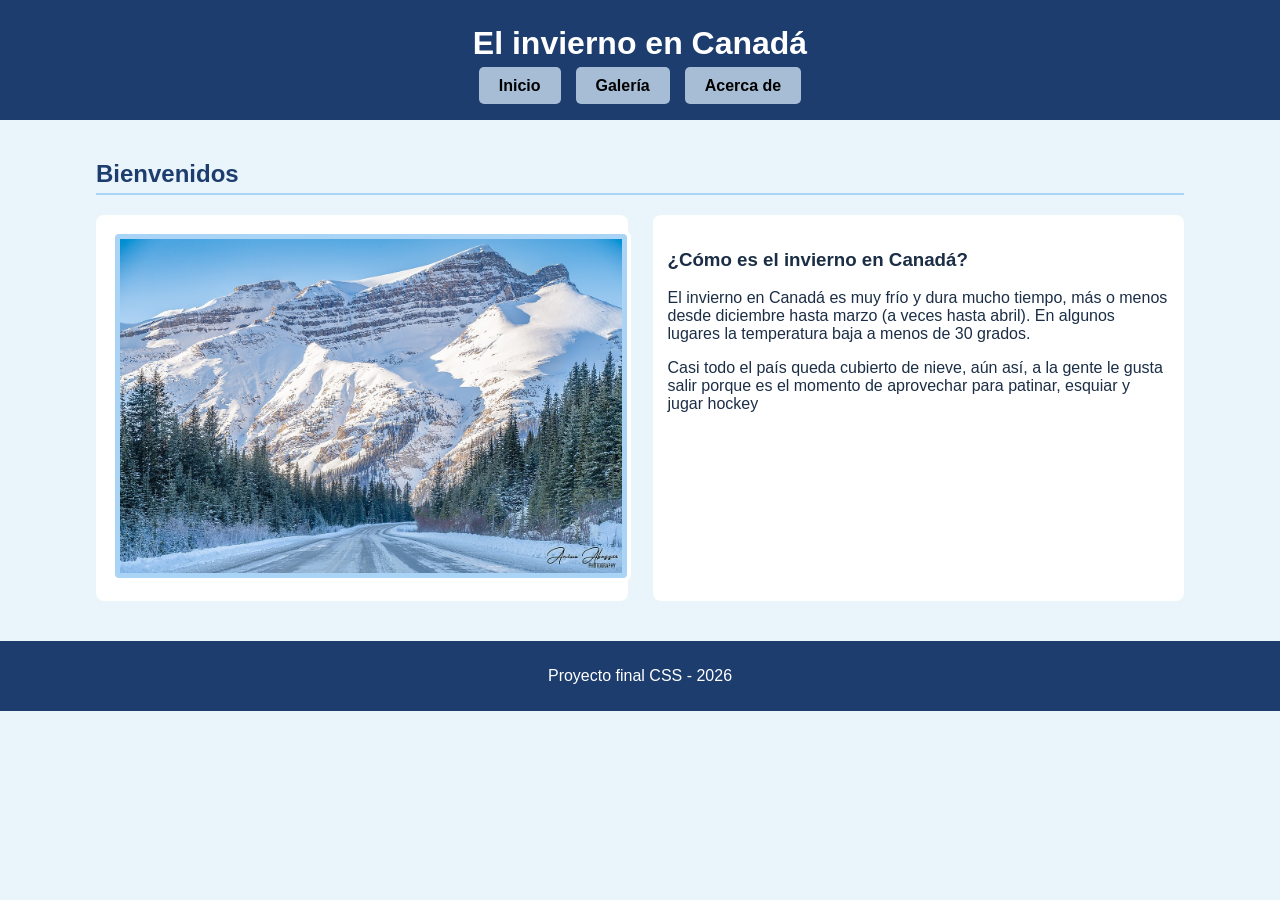
<file: index.html>
<!DOCTYPE html>
<html lang="es">
<head>
    <meta charset="UTF-8">
    <meta name="viewport" content="width=device-width, initial-scale=1.0">
    <title>El invierno en Canadá</title>
    <link rel="stylesheet" href="css/estilos.css">
</head>
<body>
    <a class="skip-link" href="#contenido">Saltar al contenido principal</a>

    <header>
        <h1>El invierno en Canadá</h1>
        <nav>
            <ul>
                <li><a href="index.html">Inicio</a></li>
                <li><a href="galeria.html">Galería</a></li>
                <li><a href="acerca.html">Acerca de</a></li>
            </ul>
        </nav>
    </header>

    <main id="contenido">
        <h2>Bienvenidos</h2>

        <div class="contenedor">
            <div class="cuadro">
                <img src="img/montanas-nevadas.jpg" alt="Carretera entre montañas cubiertas de nieve y pinos en Alberta, Canadá">
            </div>
            <div class="cuadro">
                <h3>¿Cómo es el invierno en Canadá?</h3>
                <p>El invierno en Canadá es muy frío y dura mucho tiempo, más o menos desde diciembre hasta marzo (a veces hasta abril). En algunos lugares la temperatura baja a menos de 30 grados.</p>
                <p>Casi todo el país queda cubierto de nieve, aún así, a la gente le gusta salir porque es el momento de aprovechar para patinar, esquiar y jugar hockey</p>
            </div>
        </div>
    </main>

    <footer>
        <p>Proyecto final CSS - 2026</p>
    </footer>   
</body>
</html>
</file>
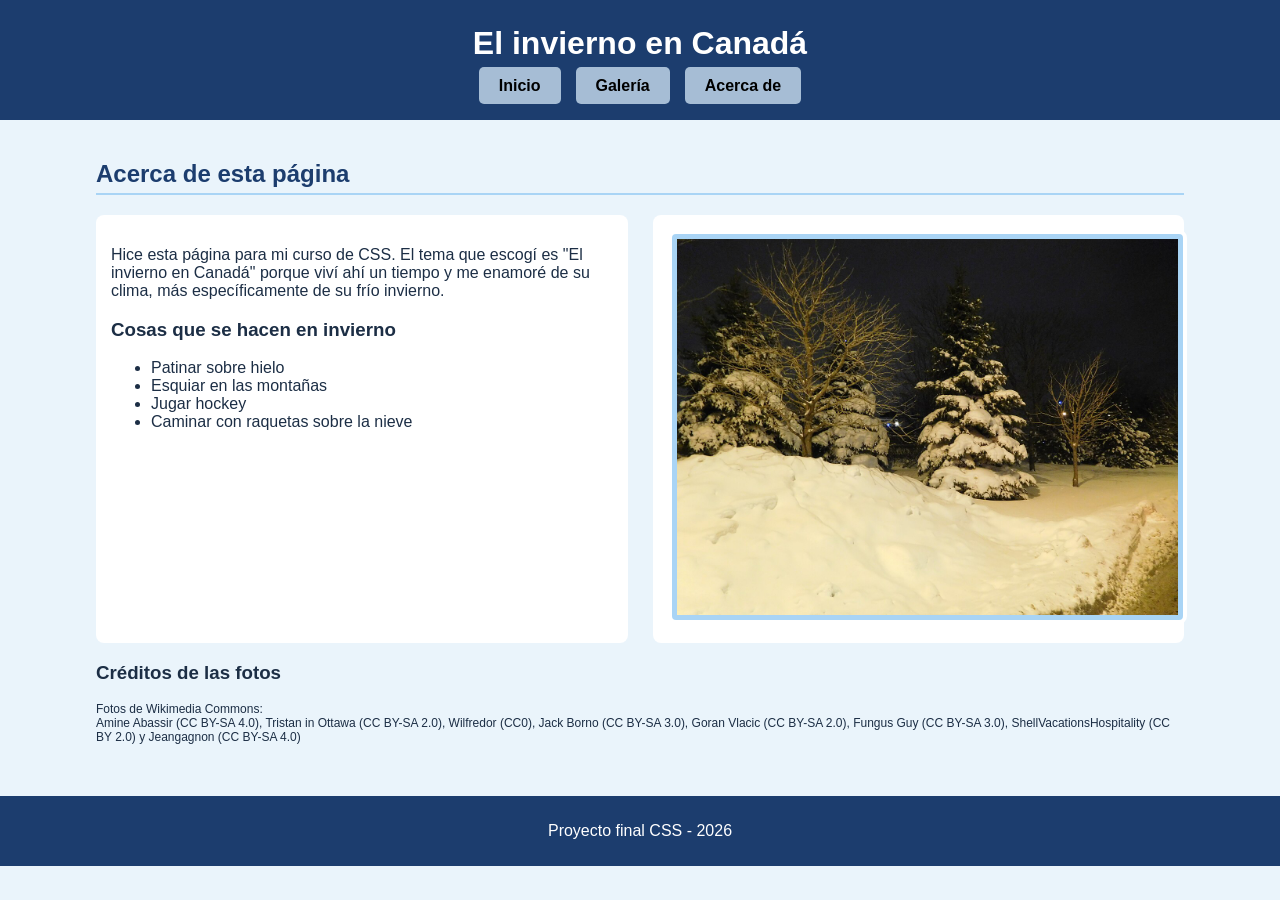
<file: acerca.html>
<!DOCTYPE html>
<html lang="en">
<head>
    <meta charset="UTF-8">
    <meta name="viewport" content="width=device-width, initial-scale=1.0">
    <title>Acerca de - El invierno en Canadá</title>
    <link rel="stylesheet" href="css/estilos.css">
</head>
<body>
    <a class="skip-link" href="#contenido">Saltar al contenido principal</a>
    <header>
        <h1>El invierno en Canadá</h1>
        <nav>
            <ul>
                <li><a href="index.html">Inicio</a></li>
                <li><a href="galeria.html">Galería</a></li>
                <li><a href="acerca.html">Acerca de</a></li>
            </ul>
        </nav>
    </header>

    <main id="contenido">
        <h2>Acerca de esta página</h2>

        <div class="contenedor">
            <div class="cuadro">
                <p>Hice esta página para mi curso de CSS. El tema que escogí es "El invierno en Canadá" porque viví ahí un tiempo y me enamoré de su clima, más específicamente de su frío invierno.</p>
                <h3>Cosas que se hacen en invierno</h3>
                <ul>
                    <li>Patinar sobre hielo</li>
                    <li>Esquiar en las montañas</li>
                    <li>Jugar hockey</li>
                    <li>Caminar con raquetas sobre la nieve</li>
                </ul>
            </div>
            <div class="cuadro">
                <img src="img/noche-nevada.jpg" alt="Pinos cubierto de nieve de noche en Montreal">
            </div>
        </div>

        <h3>Créditos de las fotos</h3>
        <p class="creditos">Fotos de Wikimedia Commons:<br>
        Amine Abassir (CC BY-SA 4.0), Tristan in Ottawa (CC BY-SA 2.0), Wilfredor (CC0), Jack Borno (CC BY-SA 3.0), Goran Vlacic (CC BY-SA 2.0), Fungus Guy (CC BY-SA 3.0), ShellVacationsHospitality (CC BY 2.0) y Jeangagnon (CC BY-SA 4.0)</p>
    </main>

    <footer>
        <p>Proyecto final CSS - 2026</p>
    </footer>
</body>
</html>
</file>
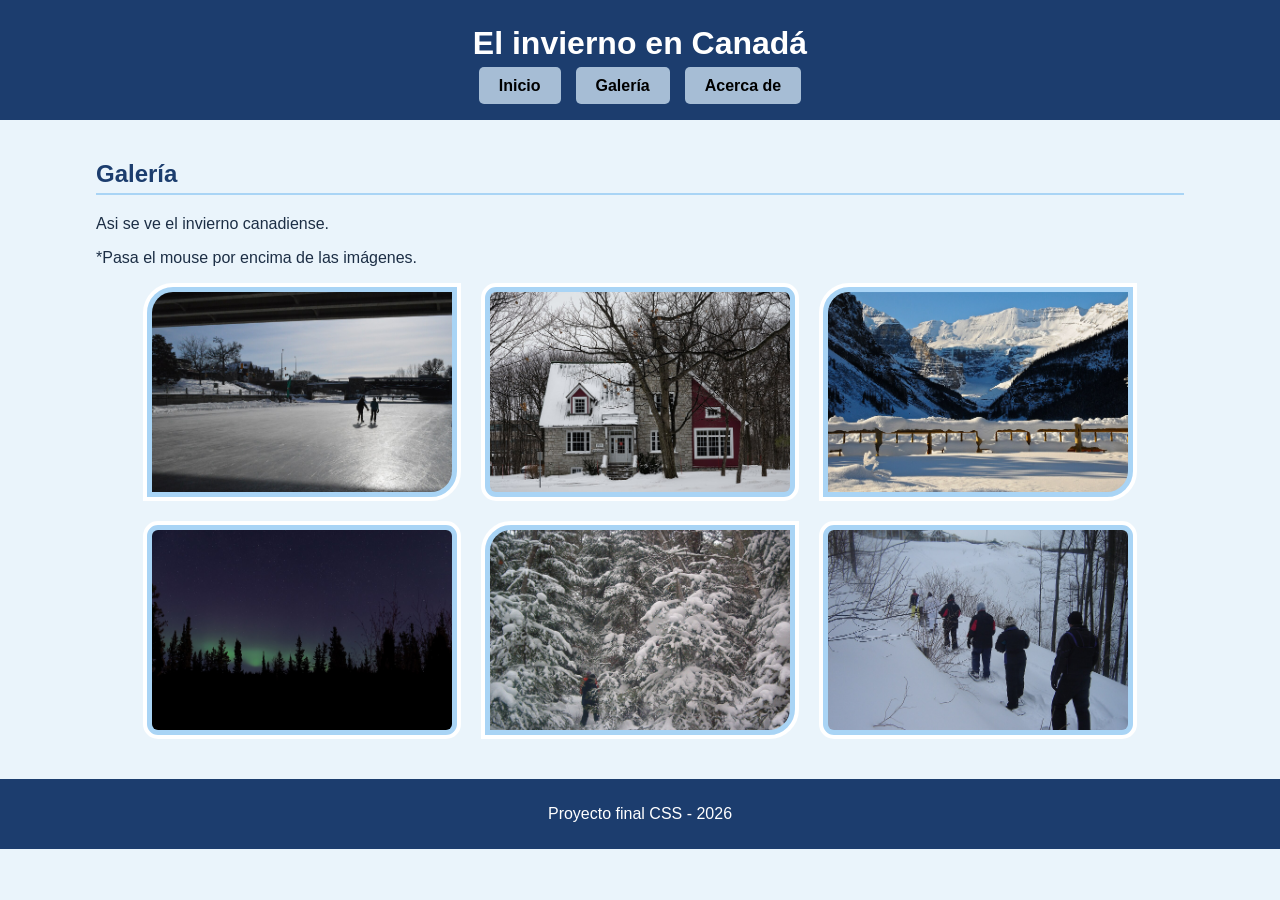
<file: galeria.html>
<!DOCTYPE html>
<html lang="es">
<head>
    <meta charset="UTF-8">
    <meta name="viewport" content="width=device-width, initial-scale=1.0">
    <title>Galería - El invierno en Canadá</title>
    <link rel="stylesheet" href="css/estilos.css">
</head>
<body>
    <a class="skip-link" href="#contenido">Saltar al contenido principal</a>
    <header>
        <h1>El invierno en Canadá</h1>
        <nav>
            <ul>
                <li><a href="index.html">Inicio</a></li>
                <li><a href="galeria.html">Galería</a></li>
                <li><a href="acerca.html">Acerca de</a></li>
            </ul>
        </nav>
    </header>

    <main id="contenido">
        <h2>Galería</h2>
        <p>Asi se ve el invierno canadiense.</p>
        <p>*Pasa el mouse por encima de las imágenes.</p>

        <div class="galeria">
            <img src="img/canal-rideau.jpg" alt="Personas patinando sobre el Canal Rideau congelado en Ottawa">
            <img src="img/casas-con-nieve.jpg" alt="Casa roja rodeada de nieve cerca de la ciudad de Quebec">
            <img src="img/lago-louise.jpg" alt="El lago Louise congelado con montañas nevadas">
            <img src="img/aurora-boreal.jpg" alt="Aurora boreal verde sobre un bosque de pinos">
            <img src="img/bosque-nevado.jpg" alt="Árboles cubiertos de nieve en un bosque de Ontario">
            <img src="img/raquetas-de-nieve.jpg" alt="Grupo de personas caminando con raquetas de nieve en el bosque">
        </div>
    </main>

    <footer>
        <p>Proyecto final CSS - 2026</p>
    </footer>
</body>
</html>
</file>
<file: css/estilos.css>
body {
    margin: 0;
    font-family: Verdana, Geneva, Tahoma, sans-serif;
    background-color: #eaf4fb;
    color: #1c2e45;
}

.skip-link {
    position: absolute;
    top: -60px;
    left: 0;
    background-color: #ffffff;
    color: #1c3d6e;
    padding: 10px;
    font-weight: bold;
}

.skip-link:focus {
    top: 0;
}

header {
    background-color: #1c3d6e;
    color: #ffffff;
    text-align: center;
    padding: 25px 10px;
}

header h1 {
    margin: 0 0 15px 0;
}

nav ul {
    display: flex;
    justify-content: center;
    gap: 15px;
    list-style: none;
    margin: 0;
    padding: 0;
}

nav a {
    color: black;
    text-decoration: none;
    background-color: #a6bdd5;
    padding: 10px 20px;
    border-radius: 5px;
    font-weight: bold;
}

nav a:hover {
    background-color: #a9d4f5;
    color:#1c3d6e;
}

main {
    width: 85%;
    margin: 0 auto;
    padding: 20px;
}

h2 {
    color: #1c3d6e;
    border-bottom: 2px solid #a9d4f5;
    padding-bottom: 5px;
}

img {
    max-width: 100%;
    border: 4px solid #ffffff;
    padding: 5px;
    border-radius: 8px;
    background-color: #a9d4f5;
}

.contenedor {
    display: grid;
    grid-template-columns: 1fr 1fr;
    gap: 25px;
}

.cuadro {
    background-color: #ffffff;
    padding: 15px;
    border-radius: 8px;
}

.galeria {
    display: flex;
    flex-wrap: wrap;
    justify-content: center;
    gap: 20px;
}

.galeria img {
    width: 300px;
    height: 200px;
    object-fit: cover;
    transition: transform 0.5s, box-shadow 0.5s;
}

.galeria img:hover {
    transform: scale(1.1);
    box-shadow: 0 0 20px #4a86c5;
}

.galeria img:nth-child(1) {
    border-radius: 30px 0 30px 0;
}

.galeria img:nth-child(2) {
    border-radius: 15px;
}

.galeria img:nth-child(3) {
    border-radius: 30px 0 30px 0;
}

.galeria img:nth-child(4) {
    border-radius: 15px;
}

.galeria img:nth-child(5) {
    border-radius: 30px 0 30px 0;
}

.galeria img:nth-child(6) {
    border-radius: 15px;
}

.creditos {
    font-size: 12px;
}

footer {
    background-color: #1c3d6e;
    color: #ffffff;
    text-align: center;
    padding: 10px;
    margin-top: 20px;
}
</file>
